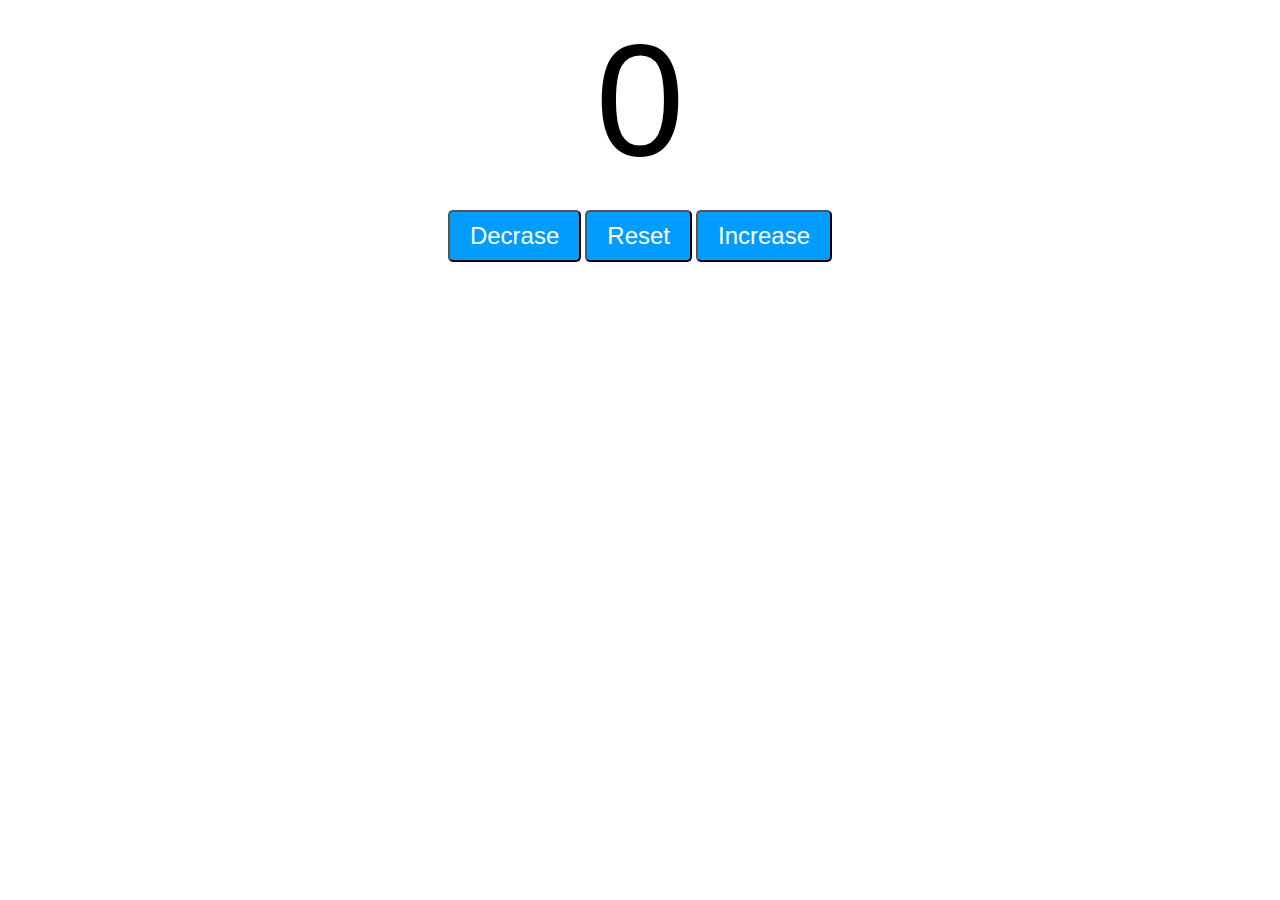
<file: counter-app/index.html>
<!DOCTYPE html>
<html lang="en">
<head>
    <meta charset="UTF-8">
    <meta name="viewport" content="width=device-width, initial-scale=1.0">
    <title>Counter App</title>
    <link rel="stylesheet" href="style.css">
</head>
<body>
    <label id="countLabel">0</label><br>
    <div id="btnContainer">
        <button id="decreaseBtn" class="buttons">Decrase</button>
    <button id="resetBtn" class="buttons">Reset</button>
    <button id="increaseBtn" class="buttons">Increase</button>
    </div>
    

    <script src="index.js"></script>
</body>
</html>
</file>
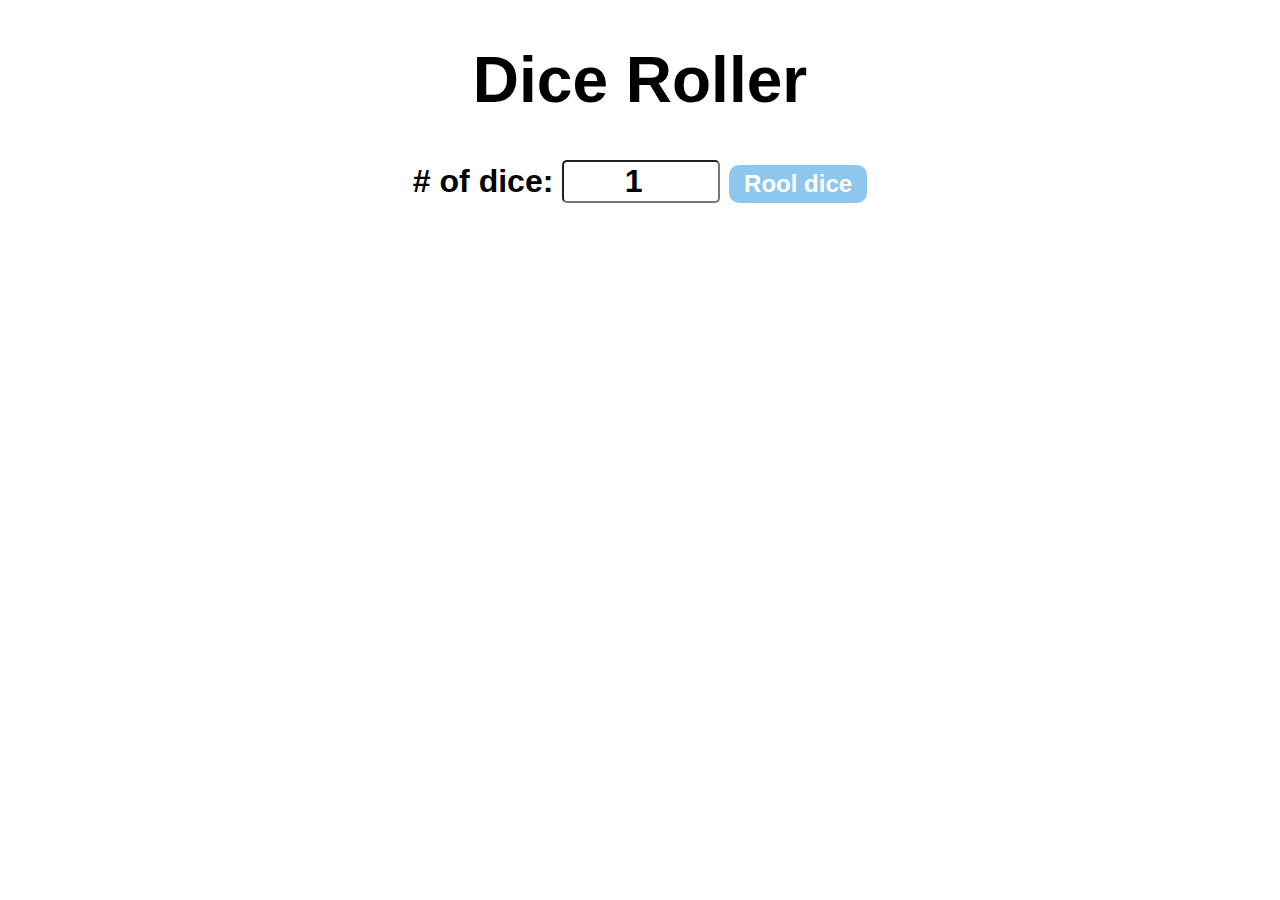
<file: dice-roller-app/index.html>
<!DOCTYPE html>
<html lang="en">
<head>
    <meta charset="UTF-8">
    <meta name="viewport" content="width=device-width, initial-scale=1.0">
    <title>Dice Roller App</title>
    <link rel="stylesheet" href="style.css">
</head>
<body>
    
    <div id="container">
        <h1>Dice Roller</h1>
        <label># of dice:</label>
        <input type="number" value="1" min="1" id="numOfDice">
        <button onclick="roolDice()">Rool dice</button>

        <div id="diceResult"></div>
        <div id="diceImages"></div>
    </div>

    <script src="index.js"></script>
</body>
</html>
</file>
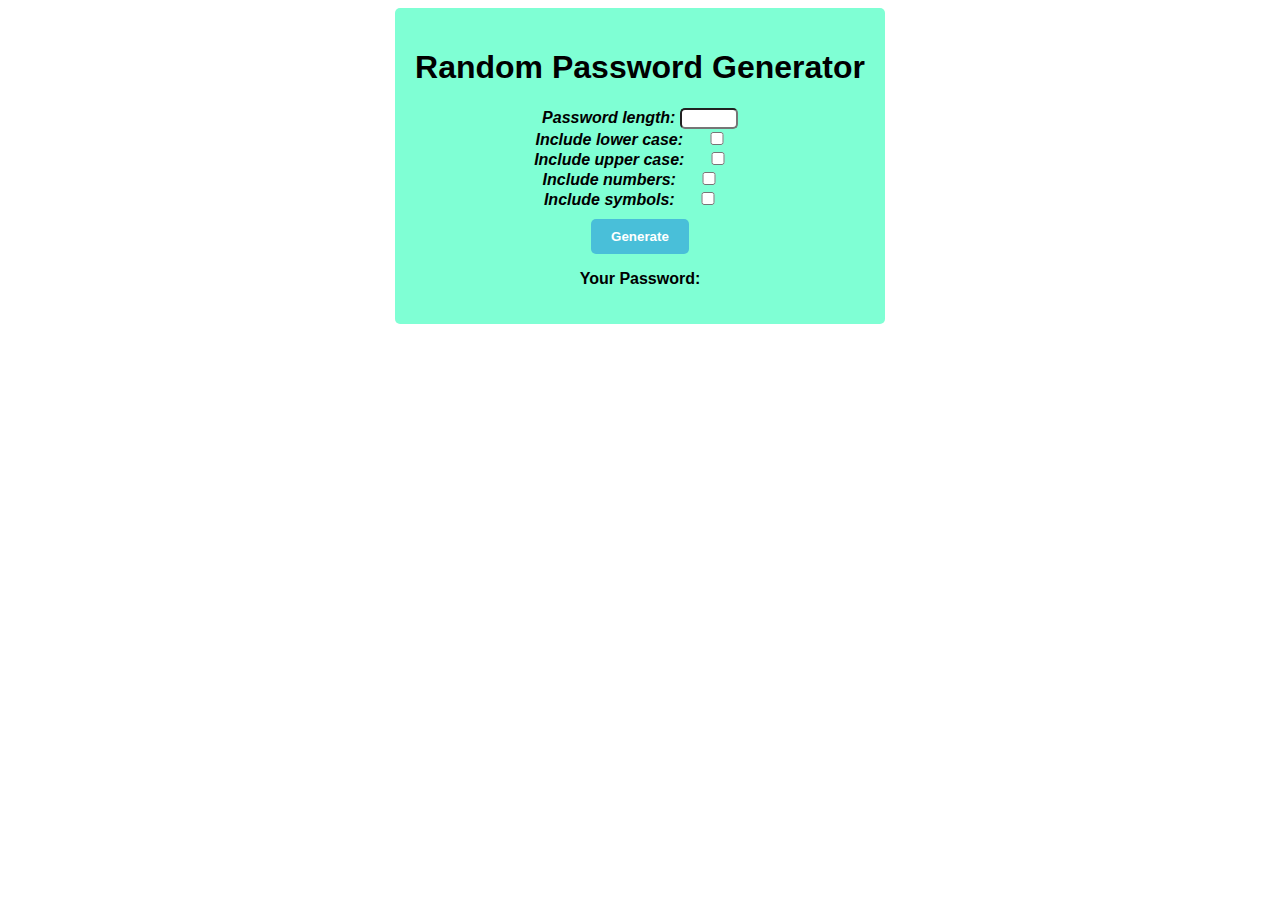
<file: random-password-generator/index.html>
<!DOCTYPE html>
<html lang="en">
<head>
    <meta charset="UTF-8">
    <meta name="viewport" content="width=device-width, initial-scale=1.0">
    <title>Random Password Generator</title>
    <link rel="stylesheet" href="style.css">
</head>
<body>
    
    <div id="container">
        <h1>Random Password Generator</h1>
        <label>Password length: </label>
        <input type="number" id="lengthInput"><br>

        <label for="isIncludeLowerCase">Include lower case: </label>
        <input type="checkbox" id="isIncludeLowerCase"><br>

        <label for="isIncludeUpperCase">Include upper case: </label>
        <input type="checkbox" id="isIncludeUpperCase"><br>

        <label for="isIncludeNumber">Include numbers: </label>
        <input type="checkbox" id="isIncludeNumbers"><br>

        <label for="isIncludeSymbols">Include symbols: </label>
        <input type="checkbox" id="isIncludeSymbols"><br>

        <button id="generateBtn" type="button" onclick="generate()">Generate</button>

        <p id="result">Your Password: </p>
        
    </div>



    <script src="index.js"></script>
</body>
</html>
</file>
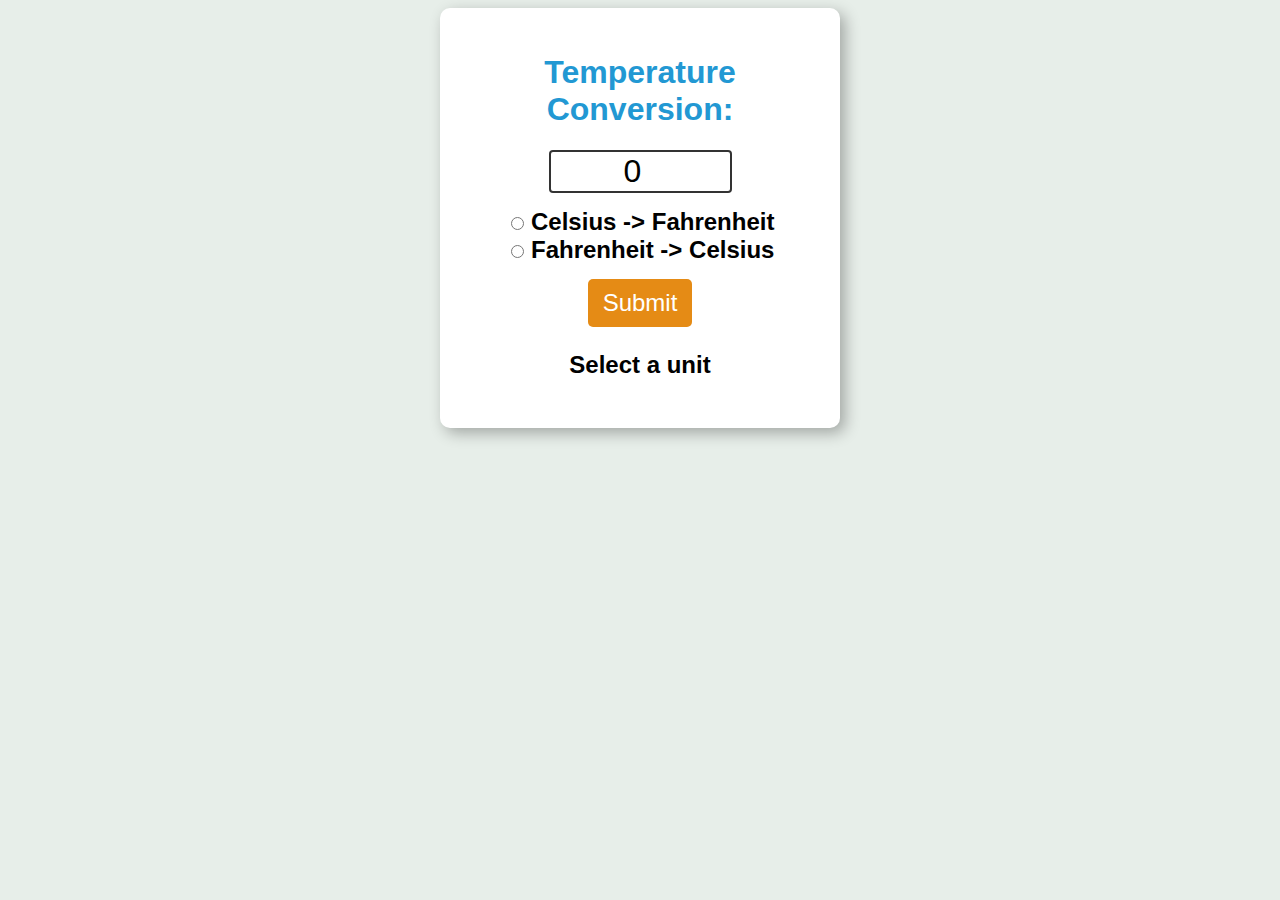
<file: temperature-conversion-app/index.html>
<!DOCTYPE html>
<html lang="en">
<head>
    <meta charset="UTF-8">
    <meta name="viewport" content="width=device-width, initial-scale=1.0">
    <title>Convert Temperature</title>
    <link rel="stylesheet" href="style.css">
</head>
<body>

    <form>
        <h1>Temperature Conversion:</h1>
        <input type="number" id="textBox" value="0"><br>

        <input type="radio" id="toFahrenheit" name="unit">
        <label for="toFahrenheit">Celsius -> Fahrenheit</label><br>

        <input type="radio" id="toCelsius" name="unit">
        <label for="toCelsius">Fahrenheit -> Celsius</label><br>

        <button type="button" id="mySubmitBtn" onclick="convert()">Submit</button>

        <p id="result">Select a unit</p>
    </form>
    


    <script src="index.js"></script>
</body>
</html>
</file>
<file: counter-app/style.css>
#countLabel {
    display: block;
    text-align: center;
    font-size: 10em;
    font-family: Helvetica;
}

#btnContainer{
    text-align: center;
}

.buttons {
    padding: 10px 20px;
    font-size: 1.5em;
    color: white;
    background-color: rgb(0, 157, 255);
    border-radius: 5px;
    cursor: pointer;
    transition: background-color 0.25s;
}

.buttons:hover {
    background-color: blue;
}
</file>
<file: dice-roller-app/style.css>
#container{
    font-family:Arial, sans-serif;
    text-align: center;
    font-size: 2rem;
    font-weight: bold;
}

button{
    font-size: 1.5rem;
    padding: 5px 15px;
    border-radius: 10px;
    border: none;
    background-color: rgb(29, 144, 220, 50%);
    color: white;
    font-weight: bold;
    cursor: pointer;

}

button:hover {
    background-color: rgb(29, 144, 220, 60%);
}

button:active {
    background-color: rgb(29, 144, 220, 70%);
}

input{
    font-size: 2rem;
    width: 150px;
    text-align: center;
    font-weight: bold;
    border-radius: 5px;
}

#diceResult{
    margin: 25px;

}
#diceImages img{
    width: 50px;
    margin: 5px;
}
</file>
<file: random-password-generator/style.css>
#container{
    max-width: fit-content;
    margin-left: auto;
    margin-right: auto;
    text-align: center;
    font-family: Arial, Helvetica, sans-serif;
    padding: 20px 20px;
    background-color: aquamarine;
    border-radius: 5px;
}

label{
    font-style: italic;
    font-weight: bold;
    
}

input{
    text-align: center;
    width: 50px;
    border-radius: 5px;
}

button{
    padding: 10px 20px;
    margin-top: 10px;
    background-color: hsl(208, 84%, 47%, 50%);
    color: white;
    font-weight: bold;
    border: none;
    border-radius: 5px;
}

button:hover{
    background-color: hsl(208, 84%, 47%, 70%);

}

button:active{
    background-color: hsl(208, 84%, 47%, 90%);

}

#result{
    font-weight: bold;
}
</file>
<file: temperature-conversion-app/style.css>
body {
    font-family: Arial, sans-serif;
    background-color: hsl(137, 18%, 92%);
}

h1 {
    color: hsl(200, 72%, 48%);
}

form{
    background-color: white;
    text-align: center;
    max-width: 350px;
    margin: auto;
    padding: 25px;
    border-radius: 10px;
    box-shadow: 5px 5px 15px hsl(0, 0%, 0%, 0.3);
}

#textBox{
    width: 50%;
    text-align: center;
    font-size: 2em;
    border: 2px solid hsl(0, 0%, 0%, 0.8);
    border-radius: 4px;
    margin-bottom: 15px;
}

label{
    font-size: 1.5em;
    font-weight: bold;
}

button{
    margin-top: 15px;
    background-color: hsl(34, 83%, 49%);
    font-size: 1.5em;
    border: none;
    color: white;
    padding: 10px 15px;
    border-radius: 5px;
    cursor: pointer;
    transition: background-color 0.25s;
}

button:hover{
   background-color:  hsl(29, 94%, 49%);
}

#result{
    font-size: 1.5em;
    font-weight: bold;
}
</file>
